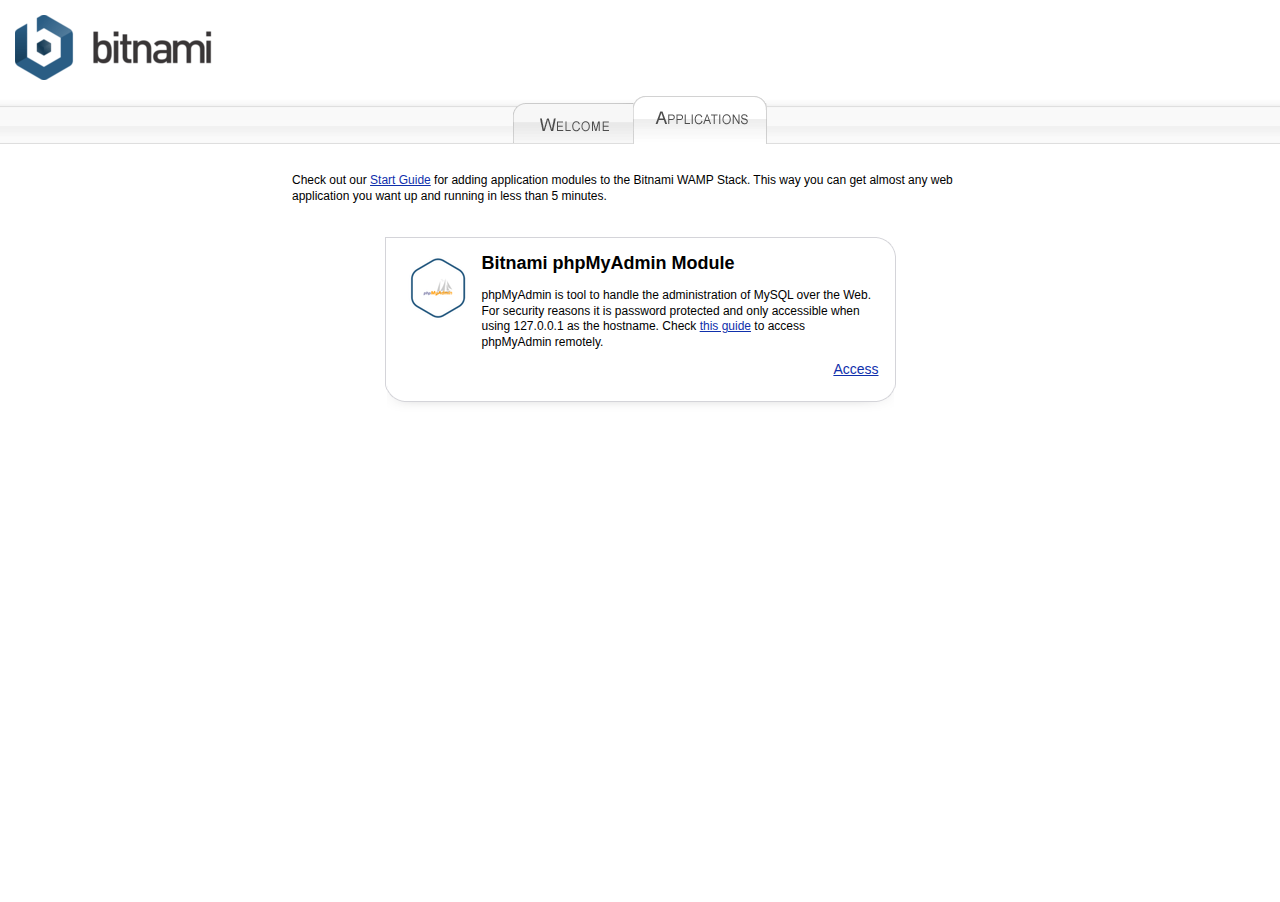
<file: applications.html>
<!DOCTYPE html PUBLIC "-//W3C//DTD XHTML 1.0 Transitional//EN" "http://www.w3.org/TR/xhtml1/DTD/xhtml1-transitional.dtd">
<html xmlns="http://www.w3.org/1999/xhtml">
<head>
<meta http-equiv="Content-Type" content="text/html; charset=utf-8" />
<title>Bitnami: Open Source. Simplified</title>
<link href="bitnami.css" media="all" rel="Stylesheet" type="text/css" />
</head>
<body>
<div id="container">
  <div id="header"> 
    <div id="bitnami">
        <a href="/"><img alt="Bitnami" src="img/bitnami.png?1186088387" /></a>
    </div>
  </div>
    <div id="menu_launch_page">
      <table cellpadding="0" cellspacing="0">
        <tr>
          <td>
            <a href="index.html"><img src="img/tab1_applications.png" border="0" alt="" /></a>
          </td>
          <td><img src="img/tab2_applications.png" border="0" alt="" />
          </td>
         </tr>
      </table>
     </div>
  <div id="lowerContainer">
    <div id="content">
      <div align="center">
        <table class="tableParagraph">
          <tr>
            <td class="container" >
              <p>Check out our <a href="https://docs.bitnami.com/installer/infrastructure/wamp/get-started/add-applications-amp/">Start Guide</a> for adding application modules to the Bitnami WAMP Stack. This way you can get almost any web application you want up and running in less than 5 minutes.</p><br/><br/>
              </td>
            </tr>
          </table>
        </div>
        <!-- START phpmyadmin phpmyadmin -->
        <div align="center" class="module_table">
         <table cellpadding="0" cellspacing="0" >
          <tr><td class="module_top"><img src="img/module_table_top.png" alt=""></td></tr>
          <tr>
          <td class="module_content" valign="top"> 
            <table cellpadding="0" cellspacing="0">
              <tr>
                <td valign="top">
                <img src="img/phpmyadmin-module.png" alt="">
                </td>
                <td valign="top">
                <h2>Bitnami phpMyAdmin Module</h2>
                <p>phpMyAdmin is tool to handle the administration of MySQL over the Web. For security reasons it is password protected and only accessible when using 127.0.0.1 as the hostname. Check <a href="https://docs.bitnami.com/general/faq/administration/access-phpmyadmin/">this guide</a> to access phpMyAdmin remotely.</p>
                <div align="right" class="module_access"><a target="_blank" name="phpmyadmin" href="/phpmyadmin/">Access</a></div>
                </td>
              </tr>
            </table>
          </td>
          </tr>
          <tr>
          <td class="module_bottom"> 
          <img src="img/module_table_bottom.png" alt="">
          </td>
          </tr>
          </table>
        </div>
        <!-- END phpmyadmin phpmyadmin -->
        <!-- @@BITNAMI_MODULE_PLACEHOLDER@@ -->
        <br/><br/>
   </div>
  </div>
</div>
</body>
</html>
</file>
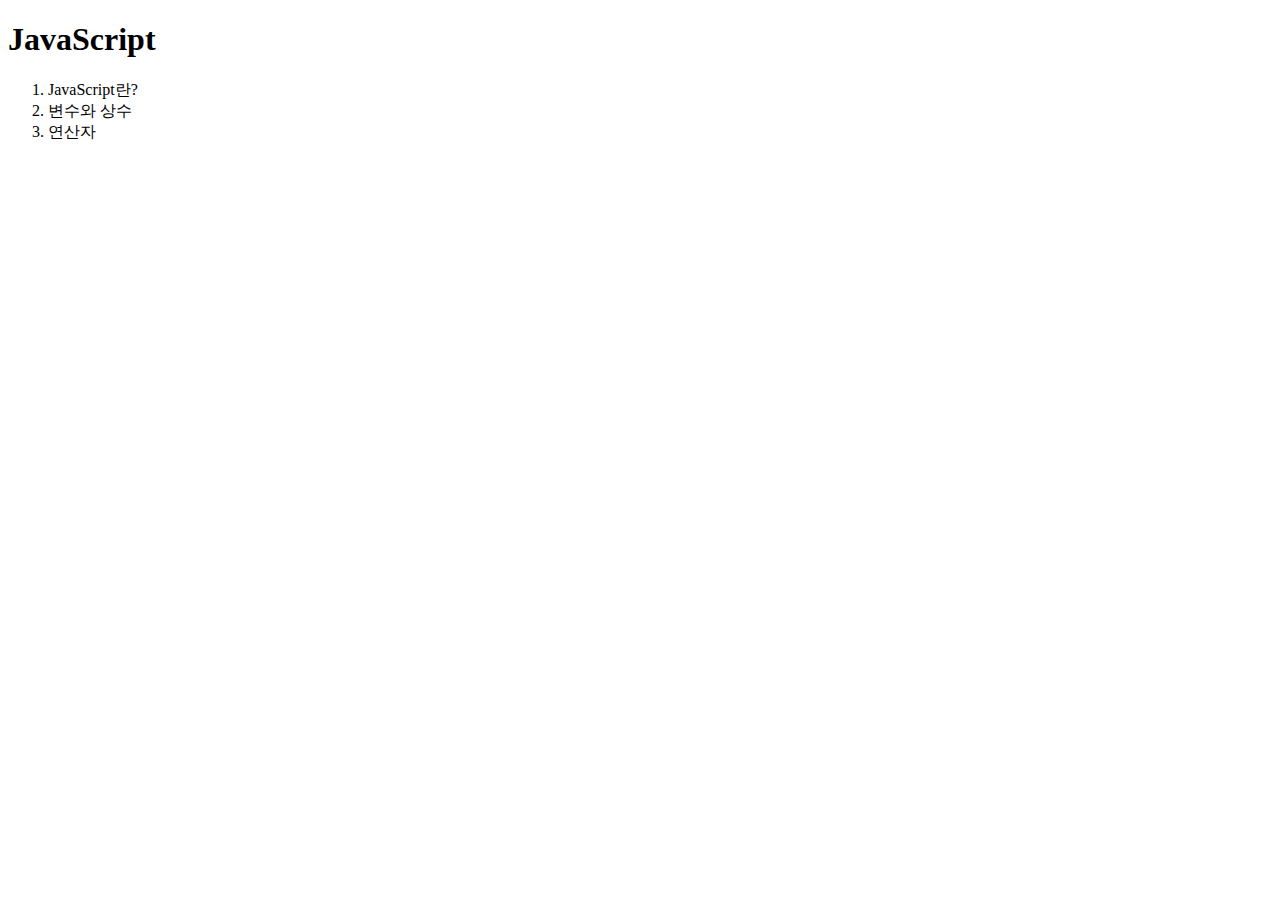
<file: ex_html_2.html>
<!DOCTYPE html>
<html lang="en" dir="ltr">
  <head>
    <meta charset="utf-8">
    <title></title>
  </head>
  <body>
    <header>
      <h1>JavaScript</h1>
    </header>
    <nav>
      <ol>
        <li>JavaScript란?</li>
        <li>변수와 상수</li>
        <li>연산자</li>
      </ol>
    </nav>
  </body>
</html>
</file>
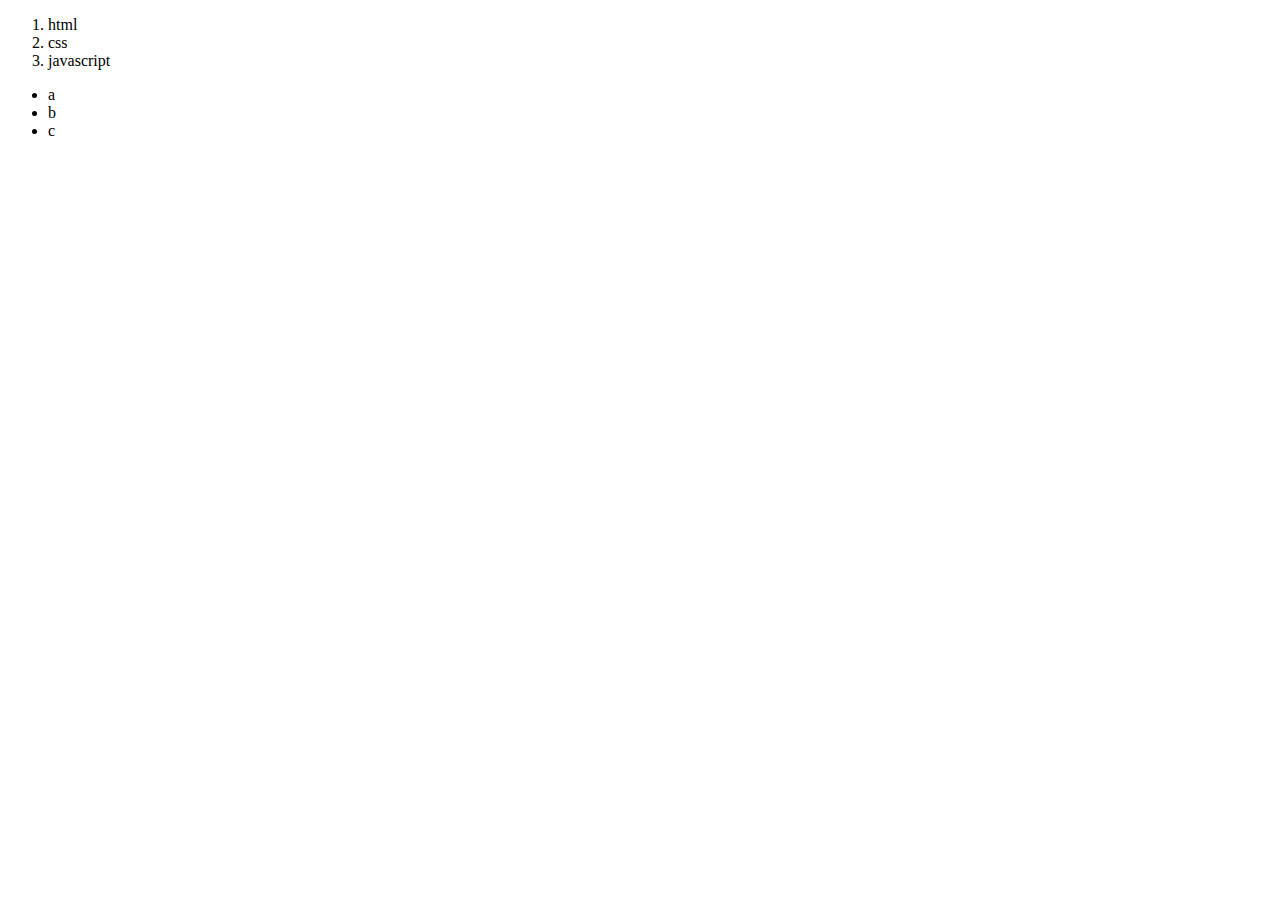
<file: ex_html_3.html>
<!DOCTYPE html>
<html lang="en" dir="ltr">
  <head>
    <meta charset="utf-8">
    <title></title>
  </head>
  <body>
    <ol>
    <li>html</li>
    <li>css</li>
    <li>javascript</li>
    </ol>
    <ul>
      <li>a</li>
      <li>b</li>
      <li>c</li>
    </ul>
  </body>
</html>
</file>
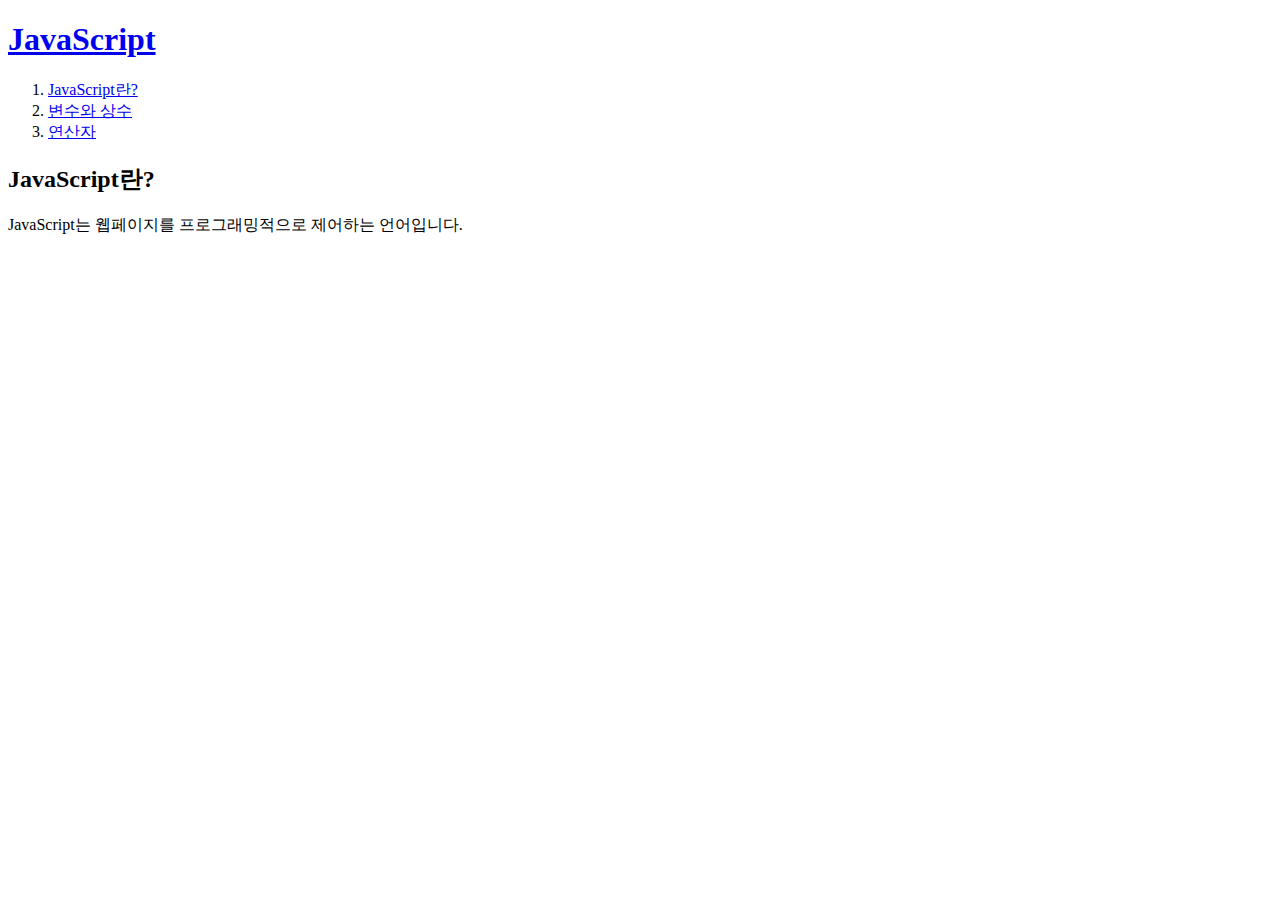
<file: page_javascript.html>
<!DOCTYPE html>
<html lang="en" dir="ltr">
  <head>
    <meta charset="utf-8">
    <title></title>
  </head>
  <body>
    <header>
      <h1><a href="http://localhost:8080/index.html">JavaScript</a></h1>
    </header>
    <nav>
      <ol>
        <li><a href="http://localhost:8080/page_javascript.html">JavaScript란?</a></li>
        <li><a href="http://localhost:8080/page_vc.html">변수와 상수</a></li>
        <li><a href="http://localhost:8080/page_op.html">연산자</a></li>
      </ol>
    </nav>
    <article>
      <h2>JavaScript란?</h2>
      JavaScript는 웹페이지를 프로그래밍적으로 제어하는 언어입니다.
    </article>
  </body>
</html>
</file>
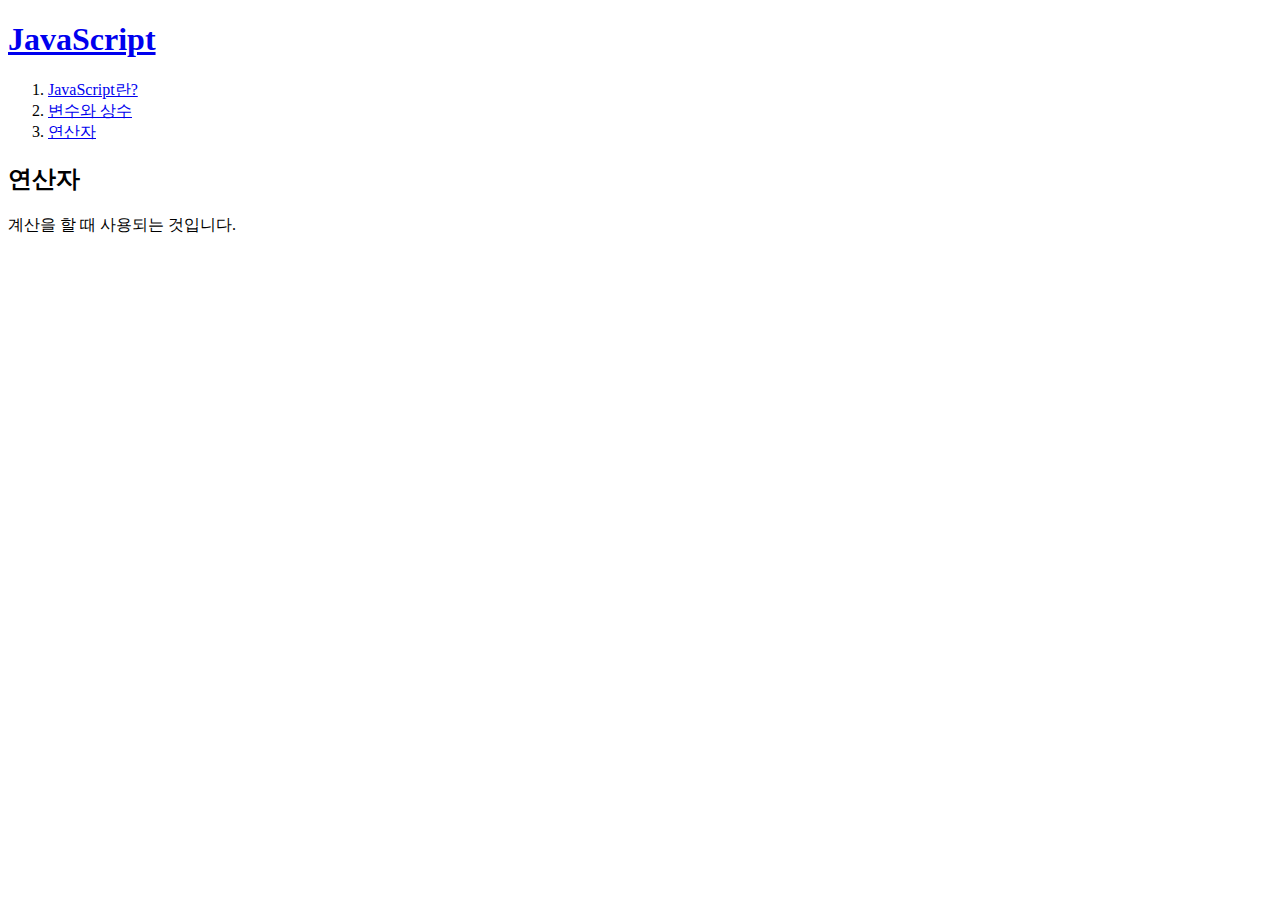
<file: page_op.html>
<!DOCTYPE html>
<html lang="en" dir="ltr">
  <head>
    <meta charset="utf-8">
    <title></title>
  </head>
  <body>
    <header>
      <h1><a href="http://localhost:8080/index.html">JavaScript</a></h1>
    </header>
    <nav>
      <ol>
        <li><a href="http://localhost:8080/page_javascript.html">JavaScript란?</a></li>
        <li><a href="http://localhost:8080/page_vc.html">변수와 상수</a></li>
        <li><a href="http://localhost:8080/page_op.html">연산자</a></li>
      </ol>
    </nav>
    <article>
      <h2>연산자</h2>
      계산을 할 때 사용되는 것입니다.
    </article>
  </body>
</html>
</file>
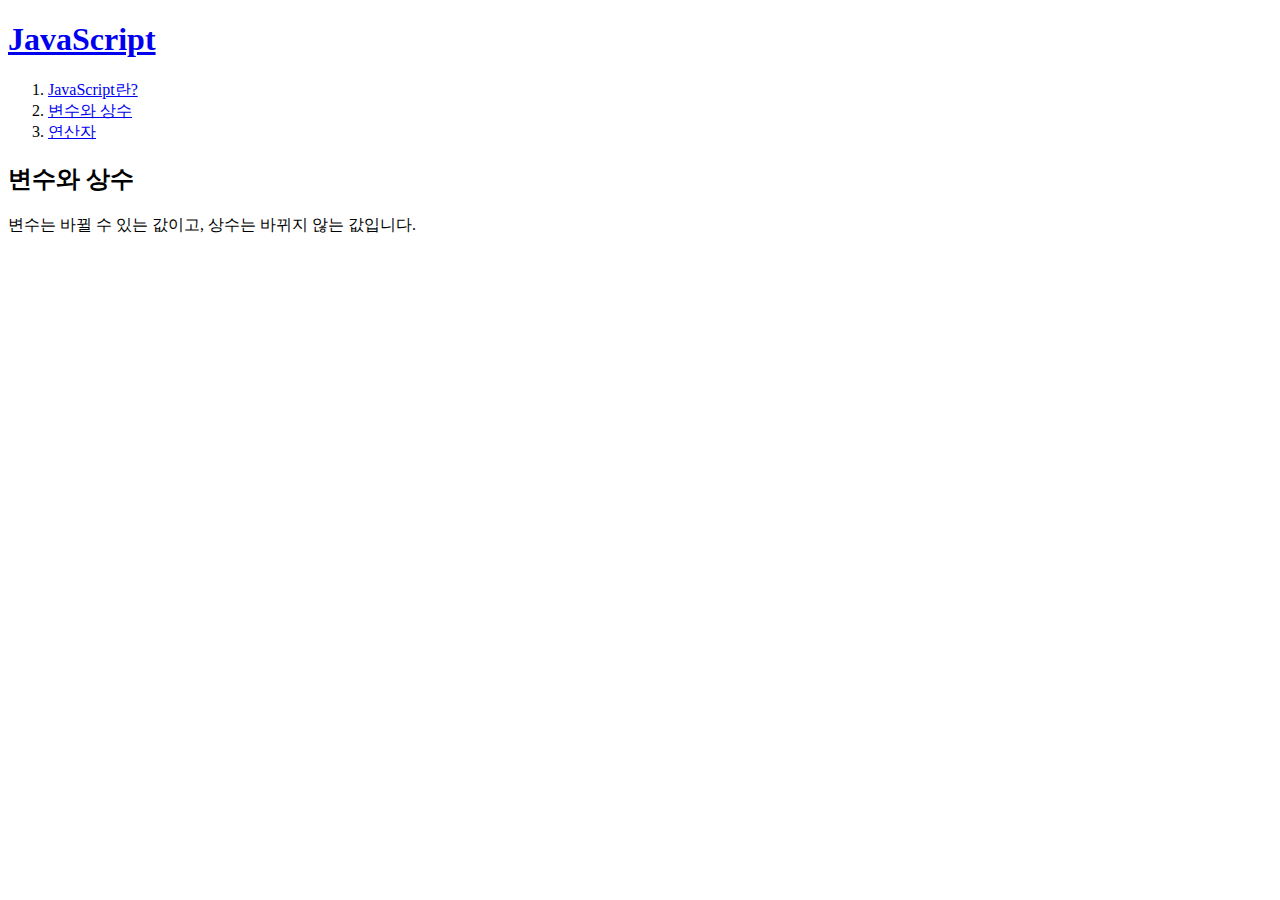
<file: page_vc.html>
<!DOCTYPE html>
<html lang="en" dir="ltr">
  <head>
    <meta charset="utf-8">
    <title></title>
  </head>
  <body>
    <header>
      <h1><a href="http://localhost:8080/index.html">JavaScript</a></h1>
    </header>
    <nav>
      <ol>
        <li><a href="http://localhost:8080/page_javascript.html">JavaScript란?</a></li>
        <li><a href="http://localhost:8080/page_vc.html">변수와 상수</a></li>
        <li><a href="http://localhost:8080/page_op.html">연산자</a></li>
      </ol>
    </nav>
    <article>
      <h2>변수와 상수</h2>
      변수는 바뀔 수 있는 값이고, 상수는 바뀌지 않는 값입니다.
    </article>
  </body>
</html>
</file>
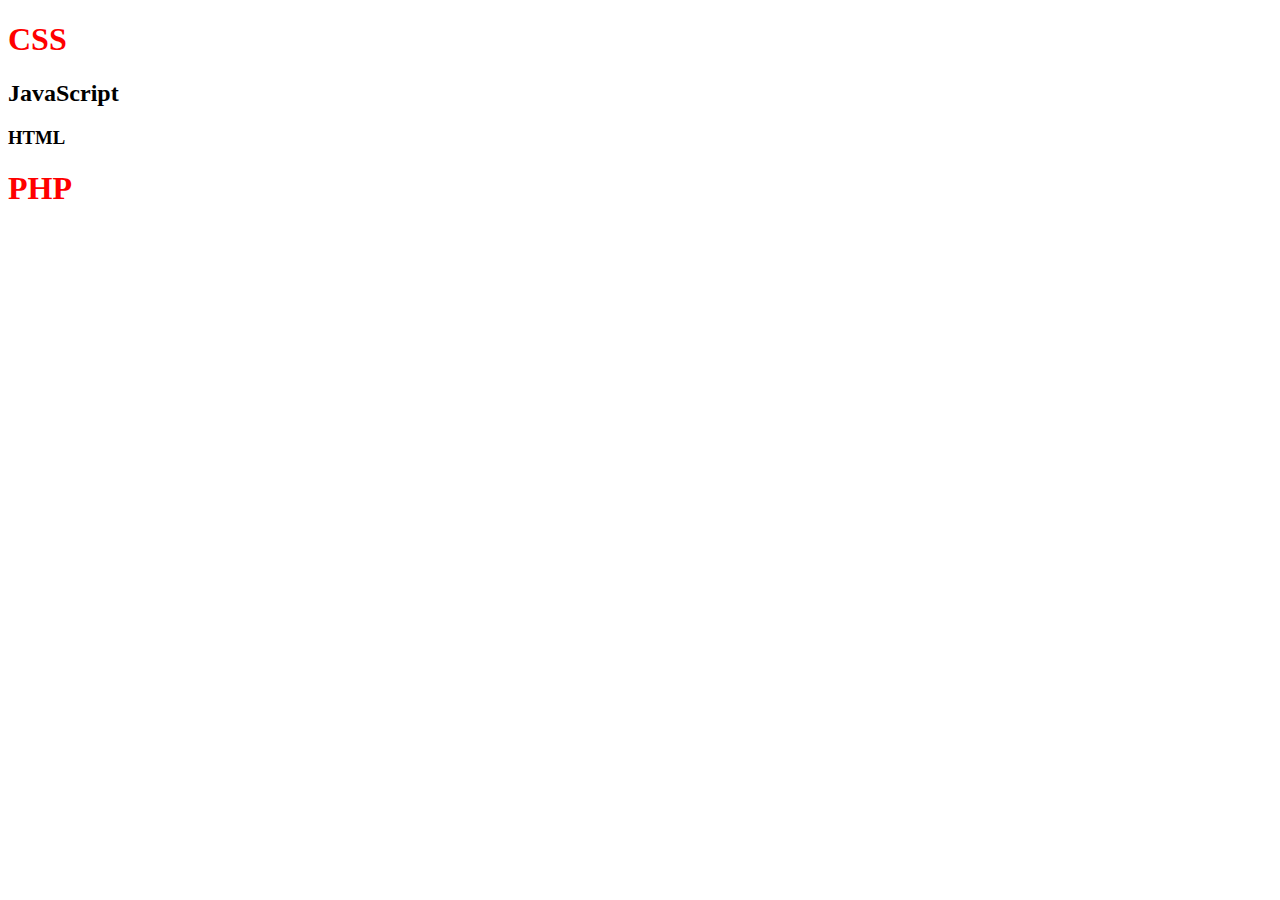
<file: css/ex_css_1.html>
<!DOCTYPE html>
<html lang="en" dir="ltr">
  <head>
    <meta charset="utf-8">
    <title></title>
    <style>
      h1 {color:red}
    </style>
  </head>
  <body>
    <h1>CSS</h1>
    <h2>JavaScript</h2>
    <h3>HTML</h3>
    <h1>PHP</h1>
  </body>
</html>
</file>
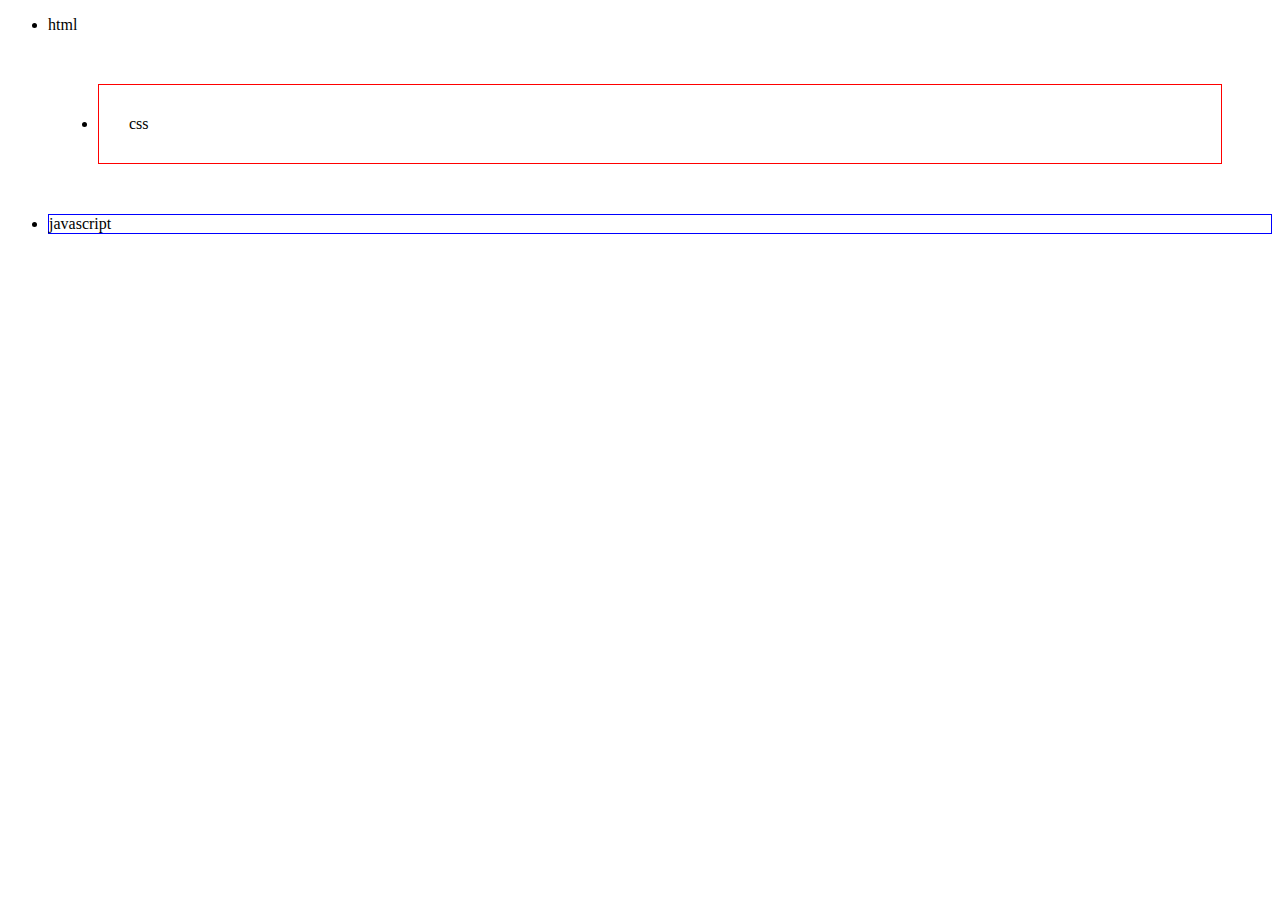
<file: css/ex_css_2.html>
<!DOCTYPE html>
<html lang="en" dir="ltr">

<head>
  <meta charset="utf-8">
  <title></title>
  <style>
    #selected {
      border: 1px red solid;
      padding: 30px;
      margin:50px;
    }
    #extra {
      border: blue 1px solid;
    }
  </style>
</head>

<body>
  <ul>
    <li>html</li>
    <li id="selected">css</li>
    <li id="extra">javascript</li>
  </ul>
</body>

</html>
</file>
<file: bitnami.css>
html , body{ height:100.1%;text-align:center }

* {margin:0px; padding:0px}

img {border:0px}

a:link {color:#0f30ac !important;text-decoration: underline;}
a:hover {color:#006cff !important;text-decoration: underline;}
a:visited {color:#858585 !important;text-decoration: underline;}
a:active {color:#ff3232 !important;text-decoration: underline;}

h3 {font-size: 18px;margin-bottom:16px;color: #122355 !important;}

h4 {margin-bottom:20px;font-family: 'Lucida Grande', Tahoma, Arial, Helvetica, sans-serif;font-size: 16px;}

#header { height:96px;width:100%;/* background-image: url(img/header_bg.png);background-repeat: repeat-x; */ text-align:left }

#bitnami { padding-left:15px;padding-top:15px;width:281px;height:90px;z-index:2; }

#menu_launch_page {background-image: url(img/tabs_bg.png);background-repeat: repeat-x;width:100%;height:48px}
#menu_launch_page table {margin: 0 auto;}

#lowerContainer { position:relative;width:100%; /* background-image: url(img/sub_header_bg.png);background-repeat: repeat-x; */ padding-top:27px; }

#content {min-width:800px !important;padding-left:0px;font-family: Verdana, Arial, Helvetica, sans-serif;font-size: 12px;line-height:1.3em;text-align:center}

.module_table {margin-bottom:15px}
.module_content {text-align:left;width:509px;_width:507px;border-left:1px solid #d4d4d9;border-right:1px solid #d4d4d9;padding:0;margin:0;}
.module_content_right {width:100%}
.module_content table img {padding-left:22px}
.module_content table {width:100%}
.module_content h2 {font-size:18px;padding-bottom:16px;text-align:left;padding-left:14px;float:left;}
.module_folder {padding-left:12px;max-width:280px;float:right;display:block;padding-right:16px;font-size:10px;padding-bottom:4px;text-align:right;margin-right:0;clear:right}
.module_content p {clear:left;padding-left:14px;padding-right:18px;}
.module_access {clear:right;font-size:14px;margin-right:0px;padding-right:16px;padding-top:12px;margin-bottom:6px}
.module_access a {text-decoration: underline !important;}
.tableParagraph {width:700px; margin-left:auto; margin-right:auto;text-align:left}
.tableParagraph img {margin-right:12px;margin-bottom:12px}
</file>
